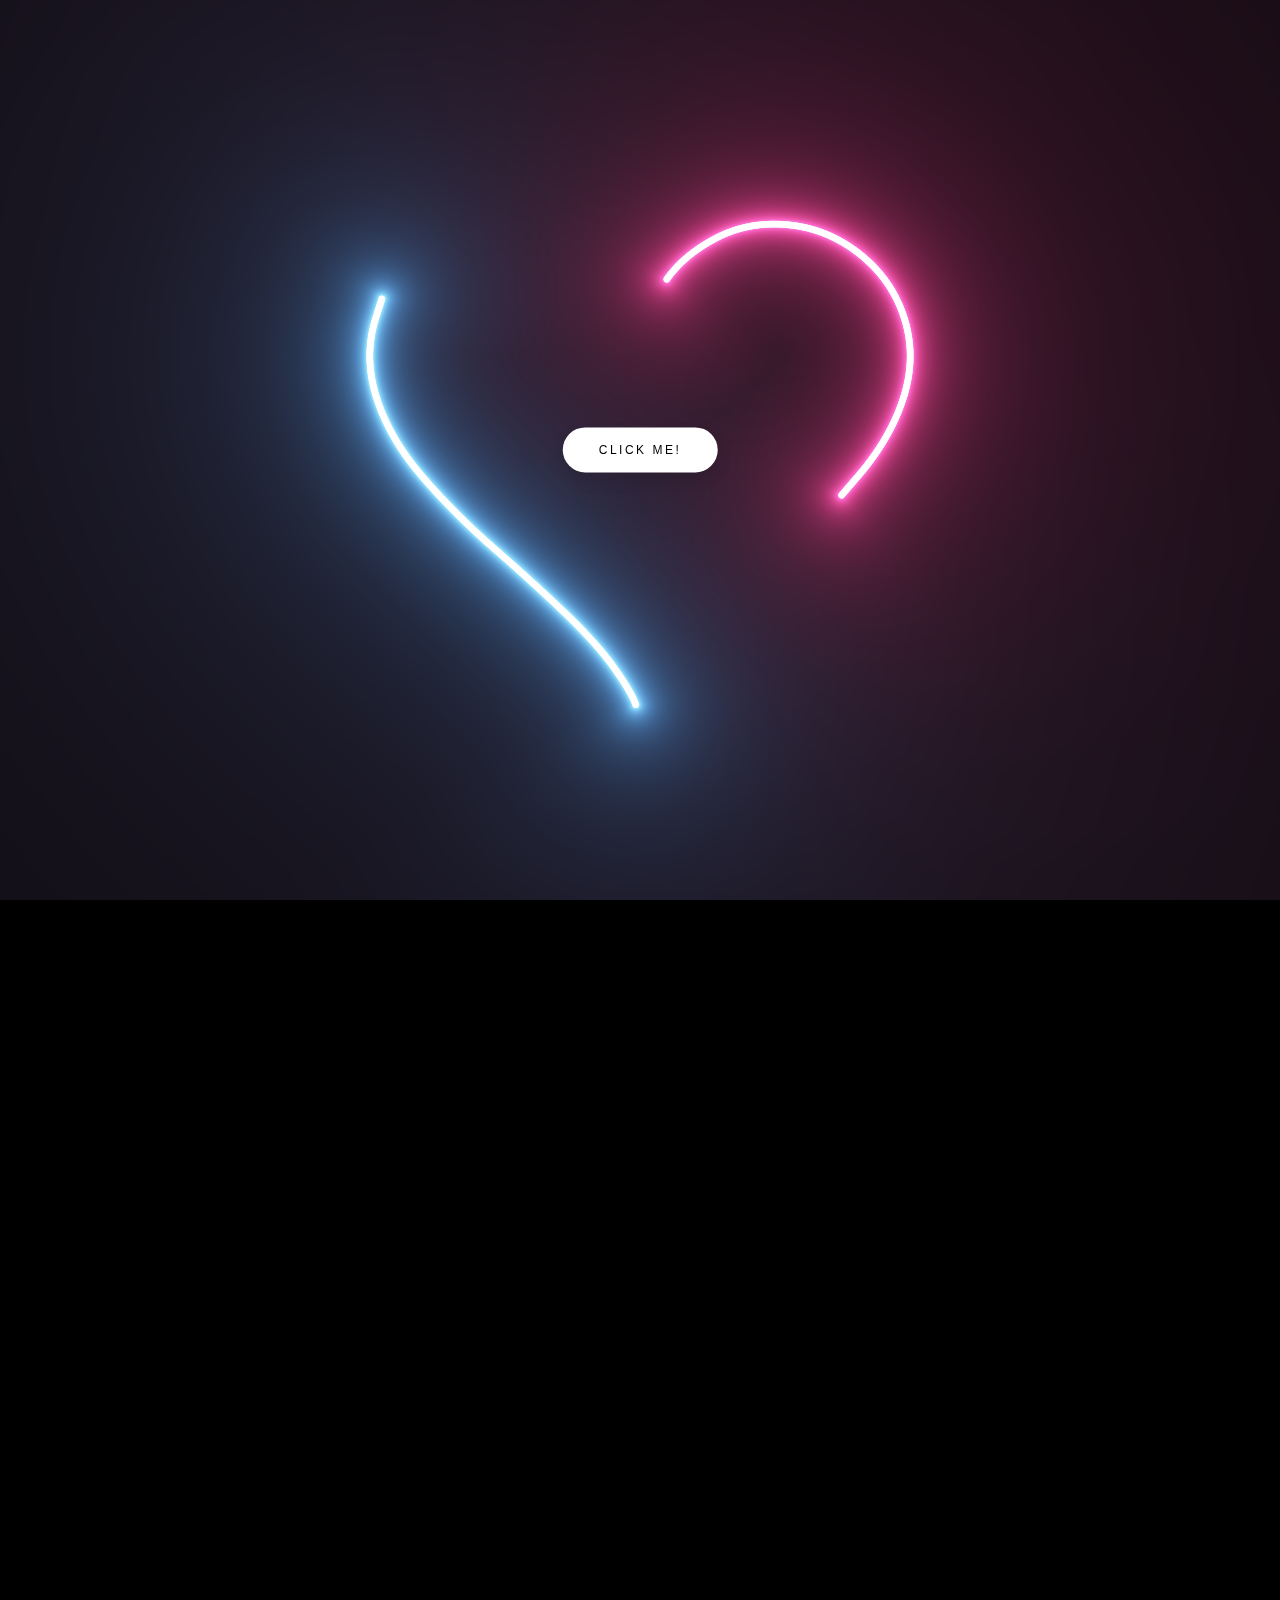
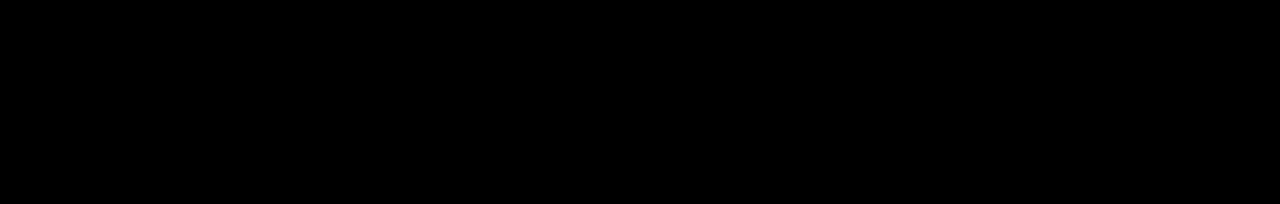
<file: index.html>
<!DOCTYPE html>
<html lang="en">
<head>
    <meta charset="UTF-8">
    <meta name="viewport" content="width=device-width, initial-scale=1.0">
    <title>Edlyn ♡</title>
    <link rel="stylesheet" href="style.css">
    <link rel="preconnect" href="https://fonts.googleapis.com">
    <link rel="preconnect" href="https://fonts.gstatic.com" crossorigin>
    <link href="https://fonts.googleapis.com/css2?family=Indie+Flower&display=swap" rel="stylesheet">
    <link rel="shortcut icon" href="https://upload.wikimedia.org/wikipedia/commons/thumb/f/f1/Heart_coraz%C3%B3n.svg/1200px-Heart_coraz%C3%B3n.svg.png">
</head>
<body>
    <canvas id="canvas" width="1400" height="600"></canvas>
    <div class="center-container">
        <form action="/book/index.html">
            <button type="submit">CLICK ME!</button>
        </form>
    </div>

    <script src="main.js"></script>
</body>
</html>
</file>
<file: style.css>
body {
    background-color: #000;    
    margin: 0;
    overflow: hidden;
    background-repeat: no-repeat;
  }
button {
    display: block; /* Ensure button takes full width */
    margin: 0 auto; /* Center horizontally */
    position: absolute; /* Position relative to the closest positioned ancestor */
    top: 50%; /* Move to 50% of viewport height */
    left: 50%; /* Move to 50% of viewport width */
    transform: translate(-50%, -50%); /* Adjust for button's own width and height */
    padding: 1.3em 3em;
    font-size: 12px;
    text-transform: uppercase;
    letter-spacing: 2.5px;
    font-weight: 500;
    color: #000;
    background-color: #fff;
    border: none;
    border-radius: 45px;
    box-shadow: 0px 8px 15px rgba(0, 0, 0, 0.1);
    transition: all 0.3s ease 0s;
    cursor: pointer;
    outline: none;
}
button:hover {
  background-color: #23c483;
  box-shadow: 0px 15px 20px rgba(46, 229, 157, 0.4);
  color: #fff;
  transform: translateY(-7px);
}

button:active {
  transform: translateY(1px);
}
.center-container {
  display: flex;
  justify-content: center; /* Horizontally center */
  align-items: center; /* Vertically center */
  height: 100vh; /* Make container full viewport height */
}
</file>
